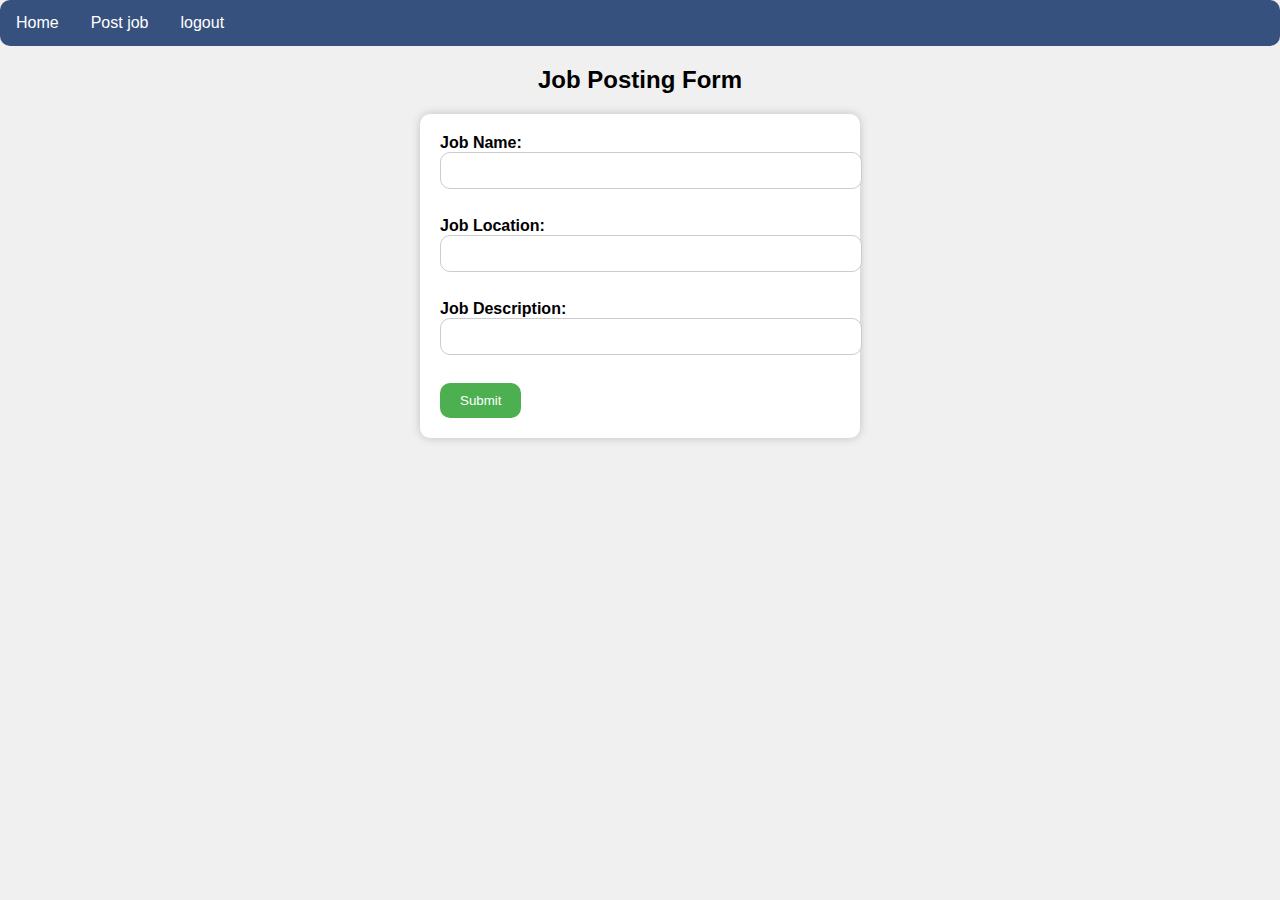
<file: company.html>
<!DOCTYPE html>
<html>
<head>
    <title>Job Posting Form</title>
    <style>
        body {
            font-family: Arial, sans-serif;
            background-color: #f0f0f0;
            margin: 0;
            padding: 0;
        }

        h2 {
            text-align: center;
        }

        #jobForm {
            max-width: 400px;
            margin: 0 auto;
            padding: 20px;
            background-color: #fff;
            box-shadow: 0 0 10px rgba(0, 0, 0, 0.2);
                      border-radius: 10px;

        }

        label {
            display: block;
            font-weight: bold;
        }

        input[type="text"] {
            width: 100%;
            padding: 10px;
            margin-bottom: 10px;
            border: 1px solid #ccc;
            border-radius: 10px;
        }

        input[type="submit"] {
            background-color: #4CAF50;
            color: #fff;
            padding: 10px 20px;
            border: none;
            border-radius: 4px;
            cursor: pointer;
                        border-radius: 10px; /* Adding rounder borders */

        }

        input[type="submit"]:hover {
            background-color: #45a049;
        }
         .navbar {
        background-color: #37517e;
        overflow: hidden;
            border-radius: 10px; /* Adding rounder borders */

    }

    .navbar a {
        float: left;
        display: block;
        color: white;
        text-align: center;
        padding: 14px 16px;
        text-decoration: none;
    }

    .navbar a:hover {
        background-color: #ddd;
        color: black;
    }
    </style>
</head>
<body>
	
	 <div class="navbar">
        <a href="index.html">Home</a>
        <a href="company.html">Post job</a>
        <a href="index.html">logout</a>
    </div>
    <h2>Job Posting Form</h2>
    <form id="jobForm" onsubmit="event.preventDefault(); addJob();">
        <label for="jobname">Job Name:</label>
        <input type="text" id="jobname" name="jobname" required><br><br>
        
        <label for="joblocation">Job Location:</label>
        <input type="text" id="joblocation" name="joblocation" required><br><br>
        
        <label for="jobdescription">Job Description:</label>
        <input type="text" id="jobdescription" name="jobdescription" required><br><br>
        
        <input type="submit" value="Submit">
    </form>

    <script>
		 // Function to make an API call
       function callApi(METHOD, URL, DATA, SUCCESS) {
  var xhttp = new XMLHttpRequest();
  xhttp.open(METHOD, URL, true);
  xhttp.setRequestHeader('Content-Type', 'application/json');

  xhttp.onreadystatechange = function () {
    if (this.readyState == 4) {
      if (this.status == 200) {
        SUCCESS(this.responseText);
      } else {
        alert("Error: " + this.status + " " + this.statusText);
      }
    }
  };

  xhttp.onerror = function () {
    alert("Error: Network error");
  };

  xhttp.send(DATA);
}
        // Function to add a job posting
        function addJob() {
            var jobname = document.getElementById("jobname").value;
            var joblocation = document.getElementById("joblocation").value;
            var jobdescription = document.getElementById("jobdescription").value;

            var jobData = {
                jobname: jobname,
                joblocation: joblocation,
                jobdescription: jobdescription // Fix the typo here
            };

            var jsonData = JSON.stringify(jobData);

            // Define the API URL where your microservice is hosted
            var apiUrl = 'http://localhost:8080/jobs/save'; // Replace with your actual API URL

            // Make a POST request to the microservice
            callApi('POST', apiUrl, jsonData, function (response) {
                // Handle the response from the microservice
                var result = JSON.parse(response);
                if (result.status === 'Data inserted successfully') {
                    alert('Job posting added successfully');
                } else {
                    alert('Failed to add job posting: ' + result.message);
                }
            });
        }
    </script>
</body>
</html>
</file>
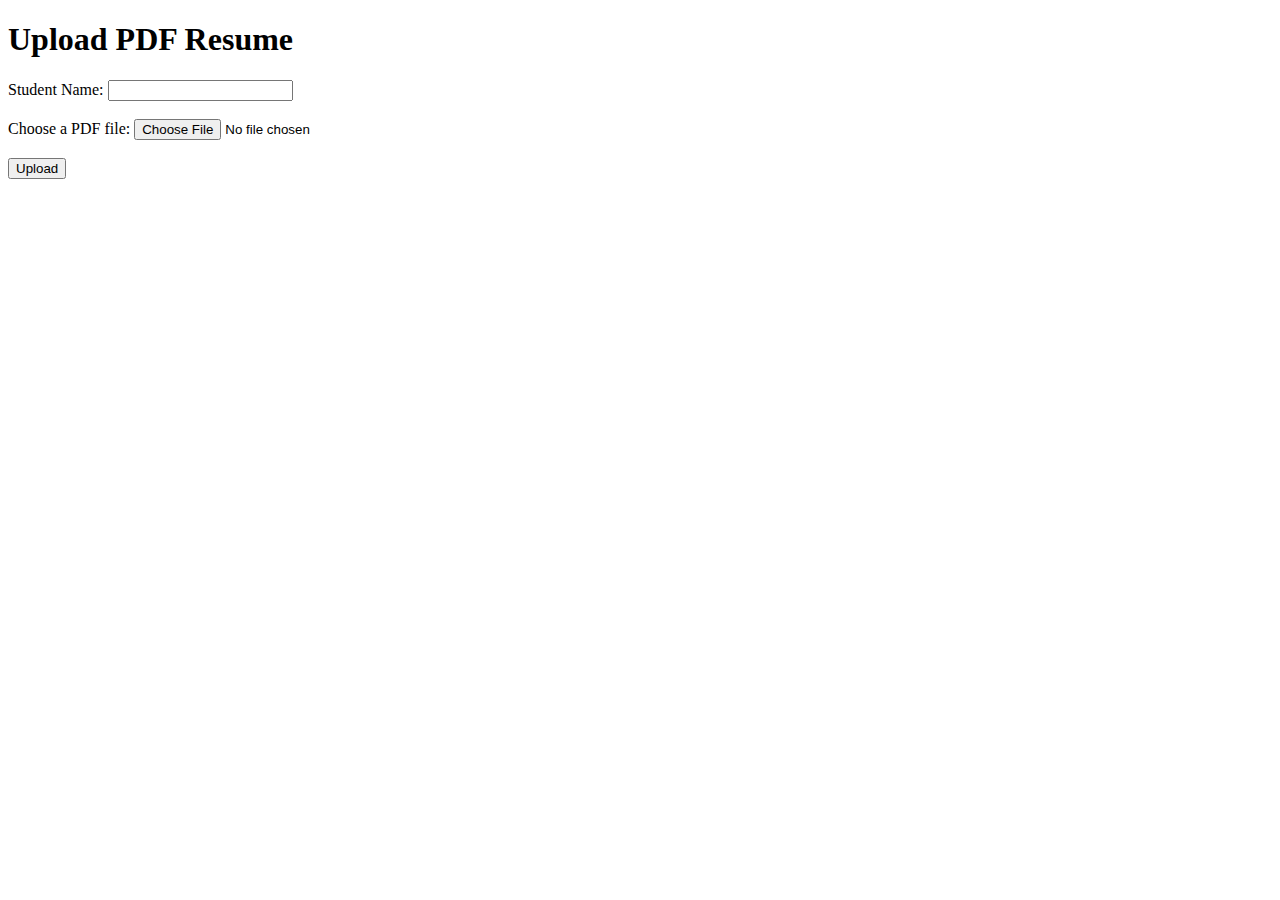
<file: dashboard.html>
<!DOCTYPE html>
<html lang="en">
<head>
    <meta charset="UTF-8">
    <meta name="viewport" content="width=device-width, initial-scale=1.0">
    <title>Upload PDF Resume</title>
</head>
<body>
    <h1>Upload PDF Resume</h1>

    <form action="/resumes/upload" method="POST" enctype="multipart/form-data">
        <label for="studentName">Student Name:</label>
        <input type="text" id="studentName" name="studentName" required><br><br>

        <label for="file">Choose a PDF file:</label>
        <input type="file" id="file" name="file" accept=".pdf" required><br><br>

        <button type="submit">Upload</button>
    </form>

    <script src="dashboard.js"></script>
</body>
</html>
</file>
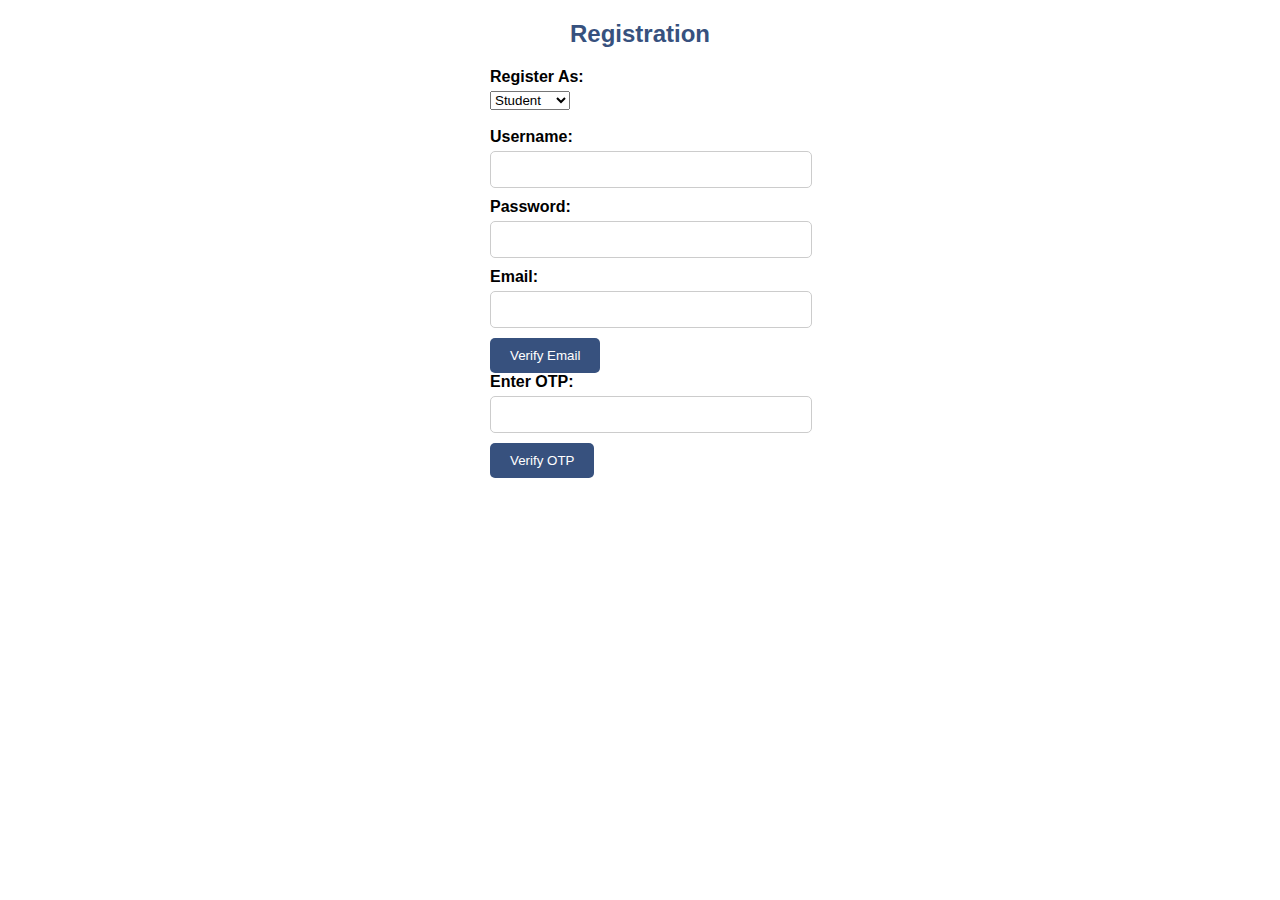
<file: registration.html>
<!DOCTYPE html>
<html>
<head>
    <title>Registration</title>
      <link rel="stylesheet" type="text/css" href="registration.css">

</head>
<body>
    <h2>Registration</h2>
    <form id="registrationForm">
     <label for="registerAs">Register As:</label>
    <select id="registerAs" name="registerAs" required>
        <option value="Student">Student</option>
        <option value="College">College</option>
        <option value="Company">Company</option>
    </select>
    <br>
    <br>
        <label for="username">Username:</label>
        <input type="text" id="username" name="username" required>
        <br>
        <label for="password">Password:</label>
        <input type="password" id="password" name="password" required>
        <br>
        <label for="email">Email:</label>
        <input type="email" id="email" name="email" required>
        <button type="button" id="verifyEmailButton">Verify Email</button>
        <br>
        <label for="otp">Enter OTP:</label>
        <input type="text" id="otp" name="otp" required>
        <button type="button" id="verifyOTPButton">Verify OTP</button>
    </form>
    <p id="registrationMessage"></p>

    <script src="registration.js"></script>
</body>
</html>
</file>
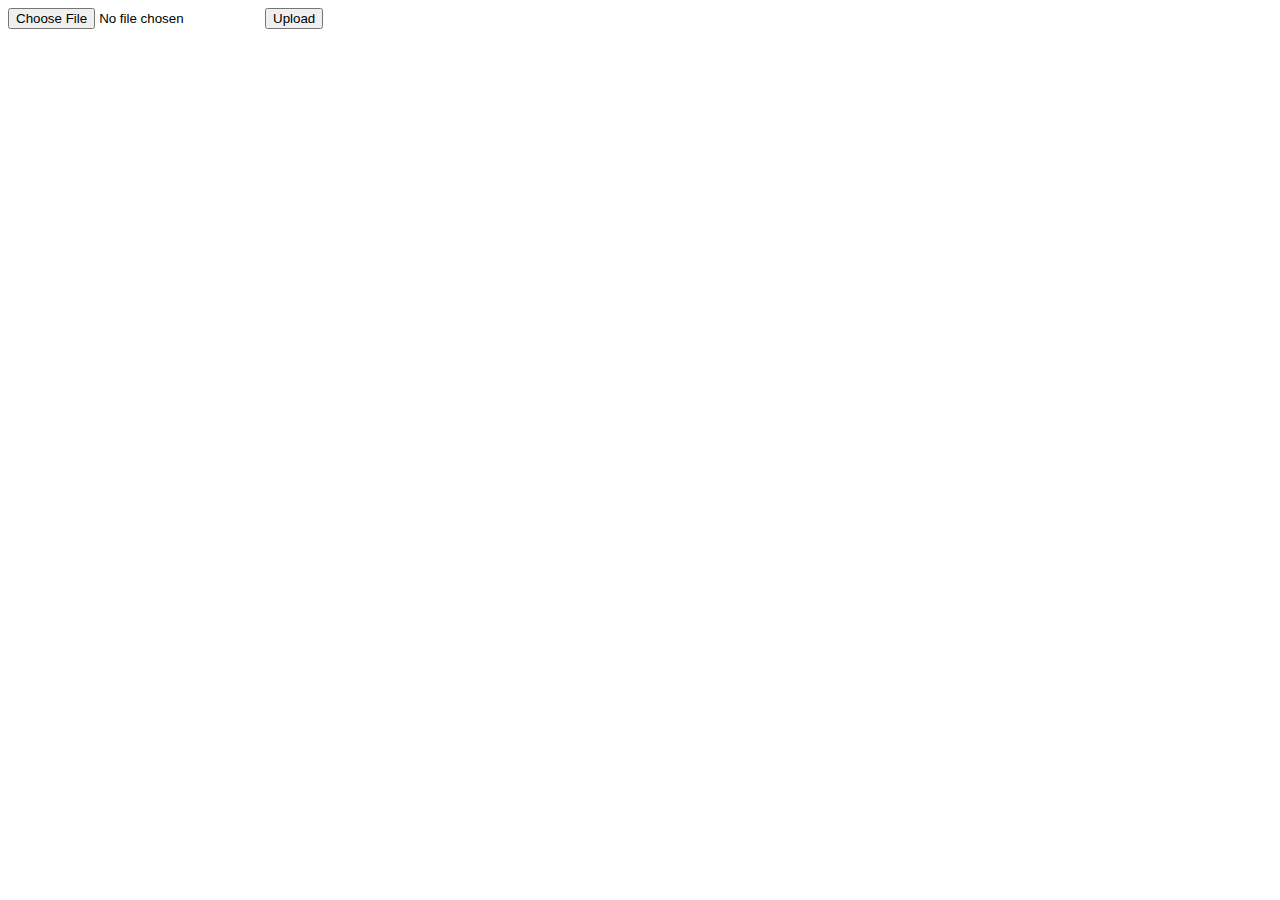
<file: studentresume.html>
<!DOCTYPE html>
<html>
<head>
<meta charset="ISO-8859-1">
<title></title>
</head>
<body>
<form action="/insertresume"  method="post" enctype="multipart/form-data">
<input type="file" name="resume">
<button type="submit">Upload</button>
</form>
</body>
</html>
</file>
<file: registration.css>
/* Reset some default browser styles */
body {
    margin: 0;
    padding: 0;
    font-family: Arial, sans-serif;
}

/* Style the page header */
h2 {
    font-size: 24px;
    margin: 20px;
    text-align: center;
    color: #37517e;
}

/* Style the registration form */
form {
    width: 300px;
    margin: 0 auto;
    text-align: left;
}

label {
    display: block;
    margin-bottom: 5px;
    font-weight: bold;
}

input[type="text"],
input[type="password"],
input[type="email"] {
    width: 100%;
    padding: 10px;
    margin-bottom: 10px;
    border: 1px solid #ccc;
    border-radius: 5px;
}

button {
    padding: 10px 20px;
    background-color: #37517e;
    color: #fff;
    border: none;
    border-radius: 5px;
    cursor: pointer;
}

button:hover {
    background-color: #0056b3;
}

#registrationMessage {
    text-align: center;
    font-weight: bold;
    color: green;
    margin-top: 10px;
}

/* Add any additional styles as needed */
</file>
